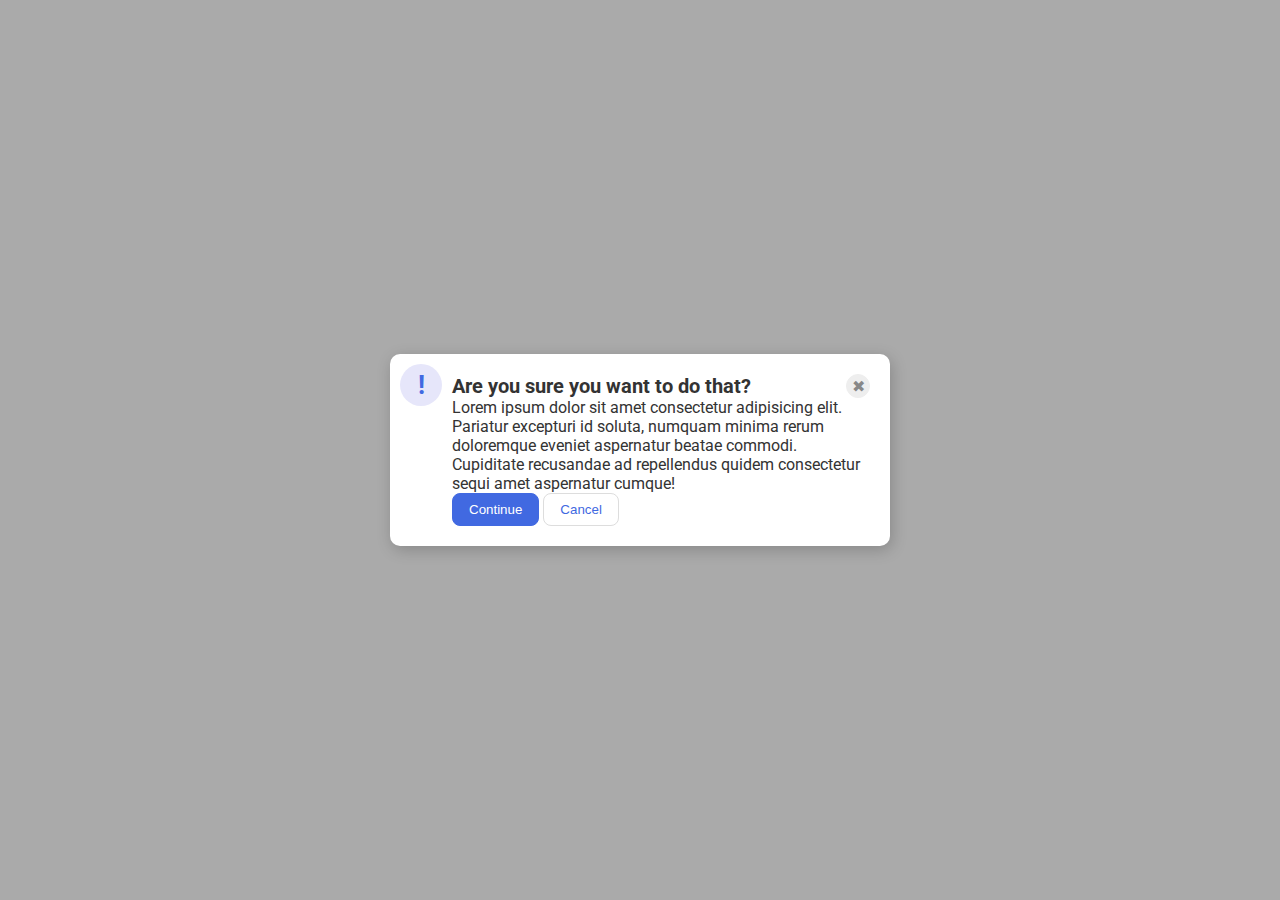
<file: foundations/flex/05-flex-modal/index.html>
<!DOCTYPE html>
<html lang="en">
  <head>
    <meta charset="UTF-8">
    <meta http-equiv="X-UA-Compatible" content="IE=edge">
    <meta name="viewport" content="width=device-width, initial-scale=1.0">
    <link rel="stylesheet" href="style.css">
    <title>Modal</title>
  </head>
  <body>
    <div class="modal">
      <div class="icon">!</div>
      <div class="non-icon">
        <div class="header"><strong>Are you sure you want to do that?</strong><button class="close-button">✖</button></div>
        <div class="text">Lorem ipsum dolor sit amet consectetur adipisicing elit. Pariatur excepturi id soluta, numquam minima rerum doloremque eveniet aspernatur beatae commodi. Cupiditate recusandae ad repellendus quidem consectetur sequi amet aspernatur cumque!</div>
        <button class="continue">Continue</button>
        <button class="cancel">Cancel</button>
      </div>
    </div>
  </body>
</html>
</file>
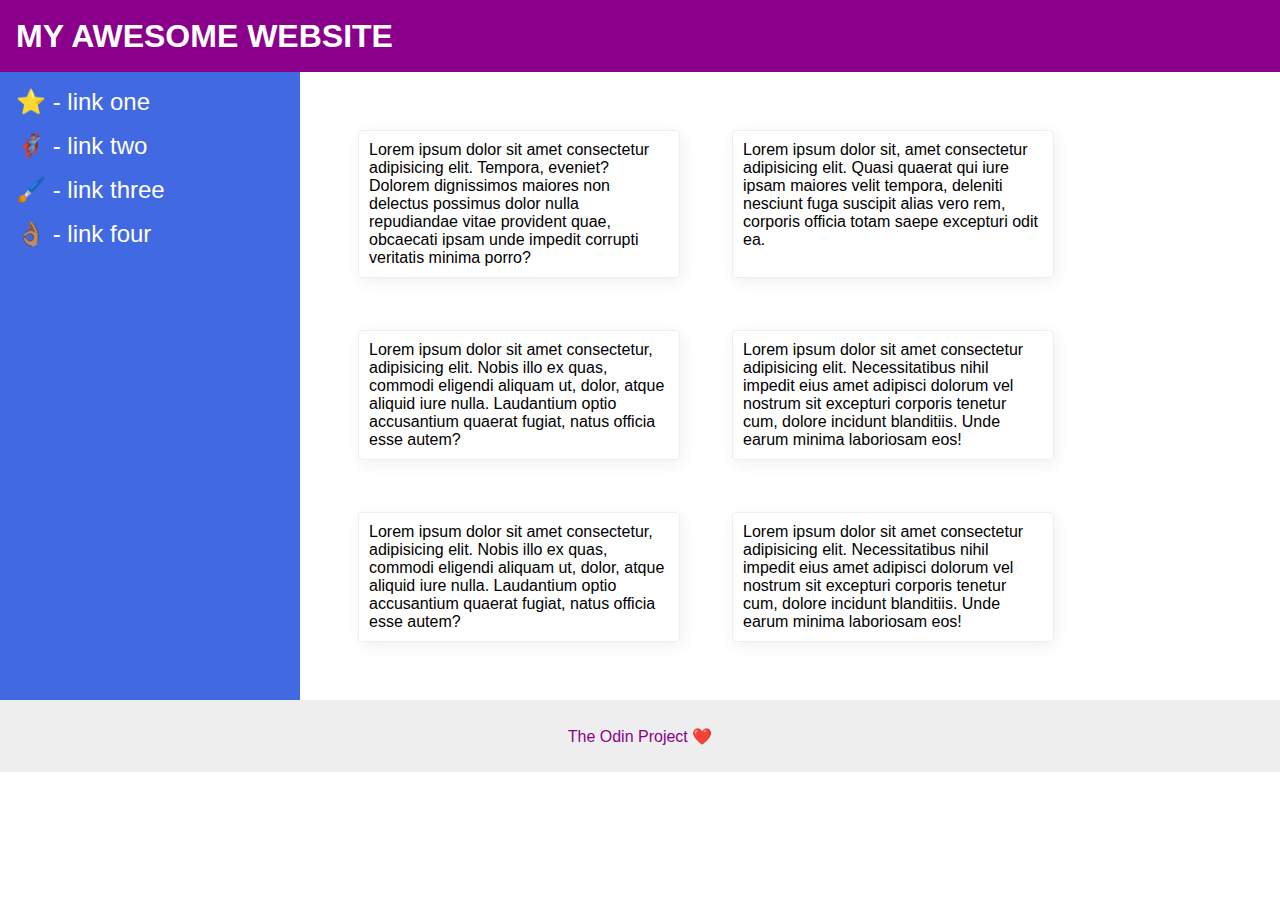
<file: foundations/flex/07-flex-layout-2/index.html>
<!DOCTYPE html>
<html lang="en">
  <head>
    <meta charset="UTF-8">
    <meta http-equiv="X-UA-Compatible" content="IE=edge">
    <meta name="viewport" content="width=device-width, initial-scale=1.0">
    <title>The Holy Grail</title>
    <link rel="stylesheet" href="style.css">
  </head>
  <body>
    <div class="header">
      MY AWESOME WEBSITE
    </div>
    <div class="content">
      <div class="sidebar">
        <ul>
          <li><a href="#">⭐ - link one</a></li>
          <li><a href="#">🦸🏽‍♂️ - link two</a></li>
          <li><a href="#">🖌️ - link three</a></li>
          <li><a href="#">👌🏽 - link four</a></li>
        </ul>
      </div>
      <div class="cards">
        <div class="card">Lorem ipsum dolor sit amet consectetur adipisicing elit. Tempora, eveniet? Dolorem dignissimos maiores non delectus possimus dolor nulla repudiandae vitae provident quae, obcaecati ipsam unde impedit corrupti veritatis minima porro?</div>
        <div class="card">Lorem ipsum dolor sit, amet consectetur adipisicing elit. Quasi quaerat qui iure ipsam maiores velit tempora, deleniti nesciunt fuga suscipit alias vero rem, corporis officia totam saepe excepturi odit ea.</div>
        <div class="card">Lorem ipsum dolor sit amet consectetur, adipisicing elit. Nobis illo ex quas, commodi eligendi aliquam ut, dolor, atque aliquid iure nulla. Laudantium optio accusantium quaerat fugiat, natus officia esse autem?</div>
        <div class="card">Lorem ipsum dolor sit amet consectetur adipisicing elit. Necessitatibus nihil impedit eius amet adipisci dolorum vel nostrum sit excepturi corporis tenetur cum, dolore incidunt blanditiis. Unde earum minima laboriosam eos!</div>
        <div class="card">Lorem ipsum dolor sit amet consectetur, adipisicing elit. Nobis illo ex quas, commodi eligendi aliquam ut, dolor, atque aliquid iure nulla. Laudantium optio accusantium quaerat fugiat, natus officia esse autem?</div>
        <div class="card">Lorem ipsum dolor sit amet consectetur adipisicing elit. Necessitatibus nihil impedit eius amet adipisci dolorum vel nostrum sit excepturi corporis tenetur cum, dolore incidunt blanditiis. Unde earum minima laboriosam eos!</div>
      </div>
    </div>
    <div class="footer">
      The Odin Project ❤️
    </div>
  </body>
</html>
</file>
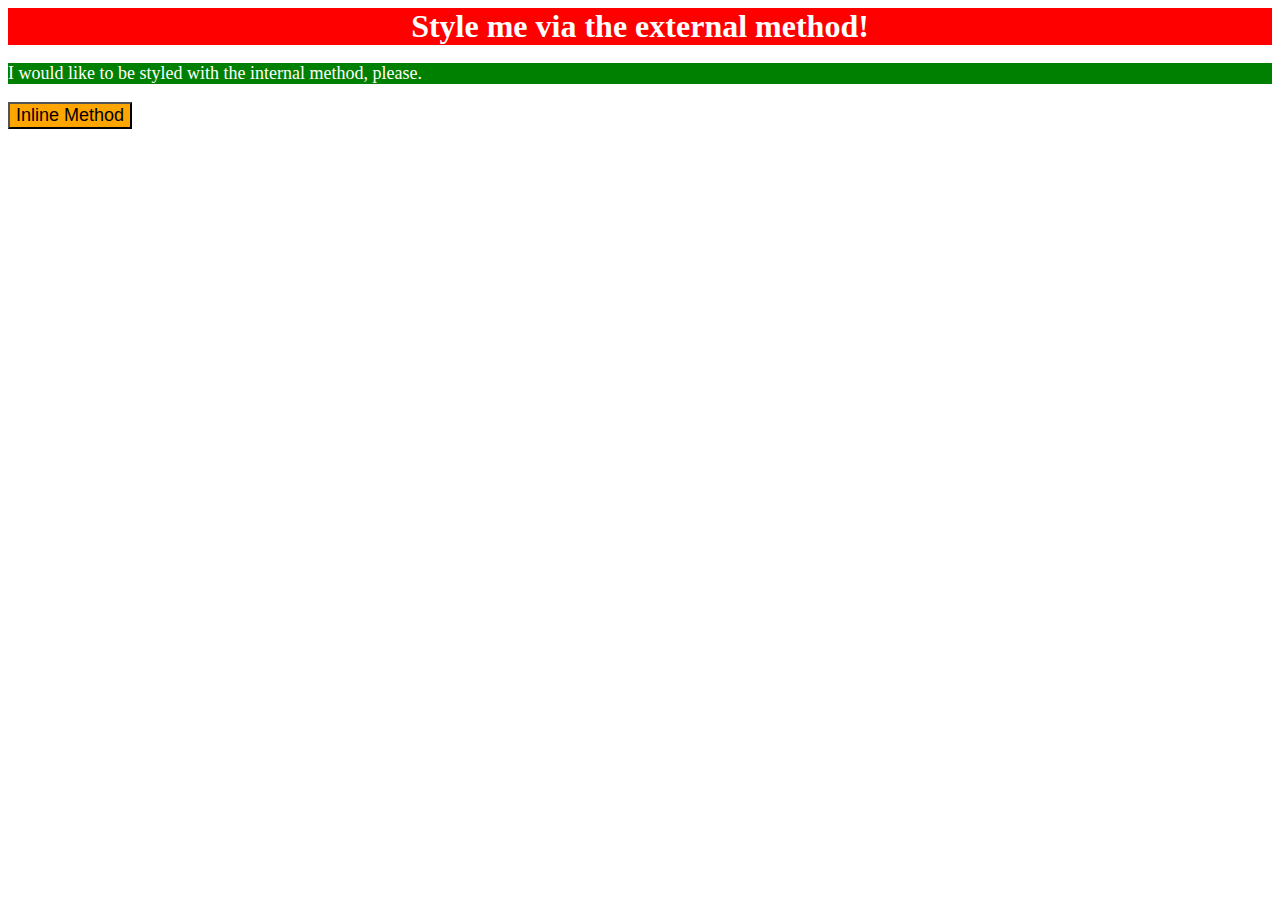
<file: foundations/intro-to-css/01-css-methods/index.html>
<!DOCTYPE html>
<html lang="en">
  <head>
    <meta charset="UTF-8">
    <meta http-equiv="X-UA-Compatible" content="IE=edge">
    <meta name="viewport" content="width=device-width, initial-scale=1.0">
    <title>Methods for Adding CSS</title>
    <link rel="stylesheet" href="styles.css">
    <style>
    p {
      background-color: green;
      color: white;
      font-size: 18px;
    }
    </style>
  </head>
  <body>
    <div>Style me via the external method!</div>
    <p>I would like to be styled with the internal method, please.</p>
    <button style="background-color: orange; font-size: 18px; color: black;">Inline Method</button>
  </body>
</html>
</file>
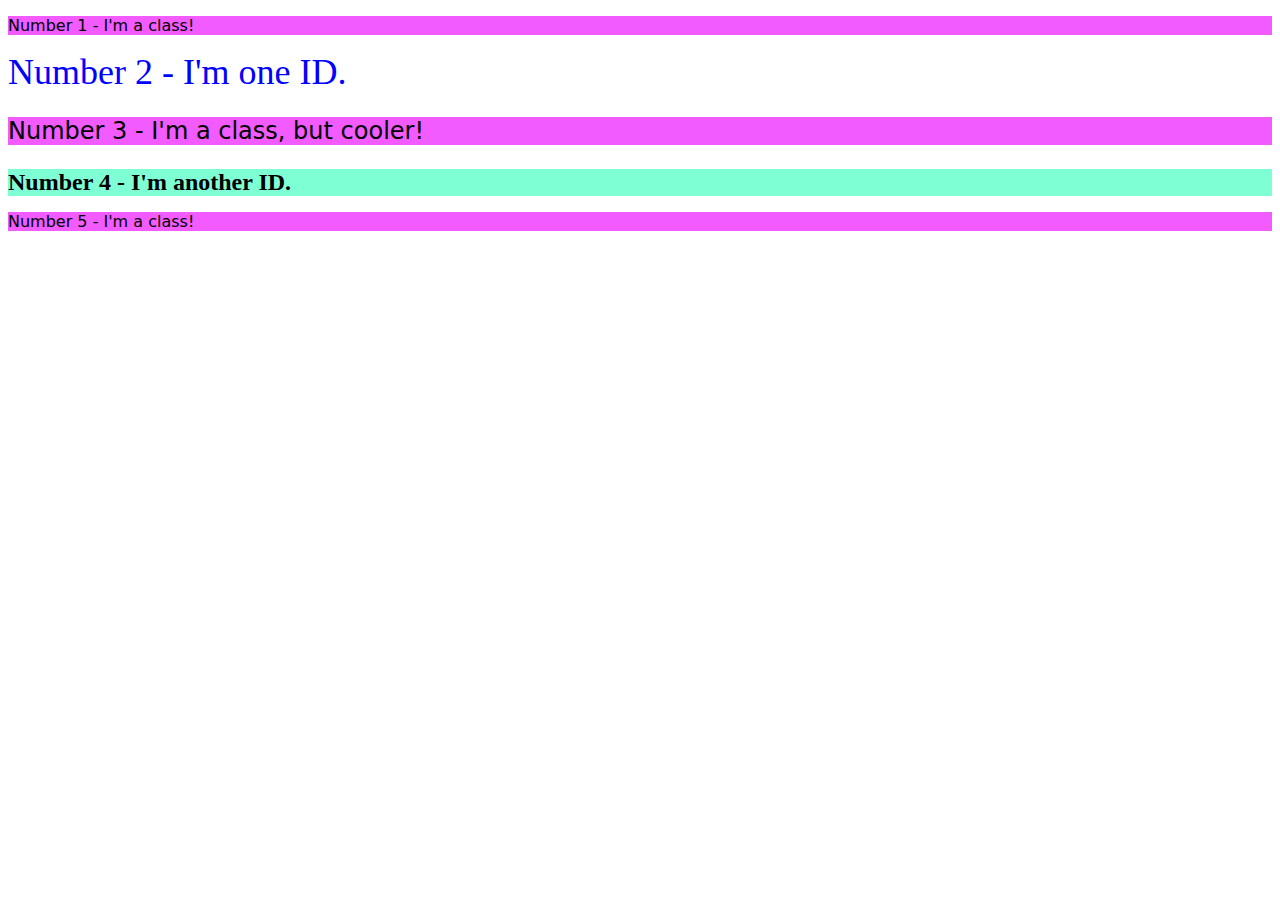
<file: foundations/intro-to-css/02-class-id-selectors/index.html>
<!DOCTYPE html>
<html lang="en">
  <head>
    <meta charset="UTF-8">
    <meta http-equiv="X-UA-Compatible" content="IE=edge">
    <meta name="viewport" content="width=device-width, initial-scale=1.0">
    <title>Class and ID Selectors</title>
    <link rel="stylesheet" href="style.css">
  </head>
  <body>
    <p>Number 1 - I'm a class!</p>
    <div id="oneID">Number 2 - I'm one ID.</div>
    <p style="font-size: 24px;">Number 3 - I'm a class, but cooler!</p>
    <div id="anotherID">Number 4 - I'm another ID.</div>
    <p>Number 5 - I'm a class!</p>
  </body>
</html>
</file>
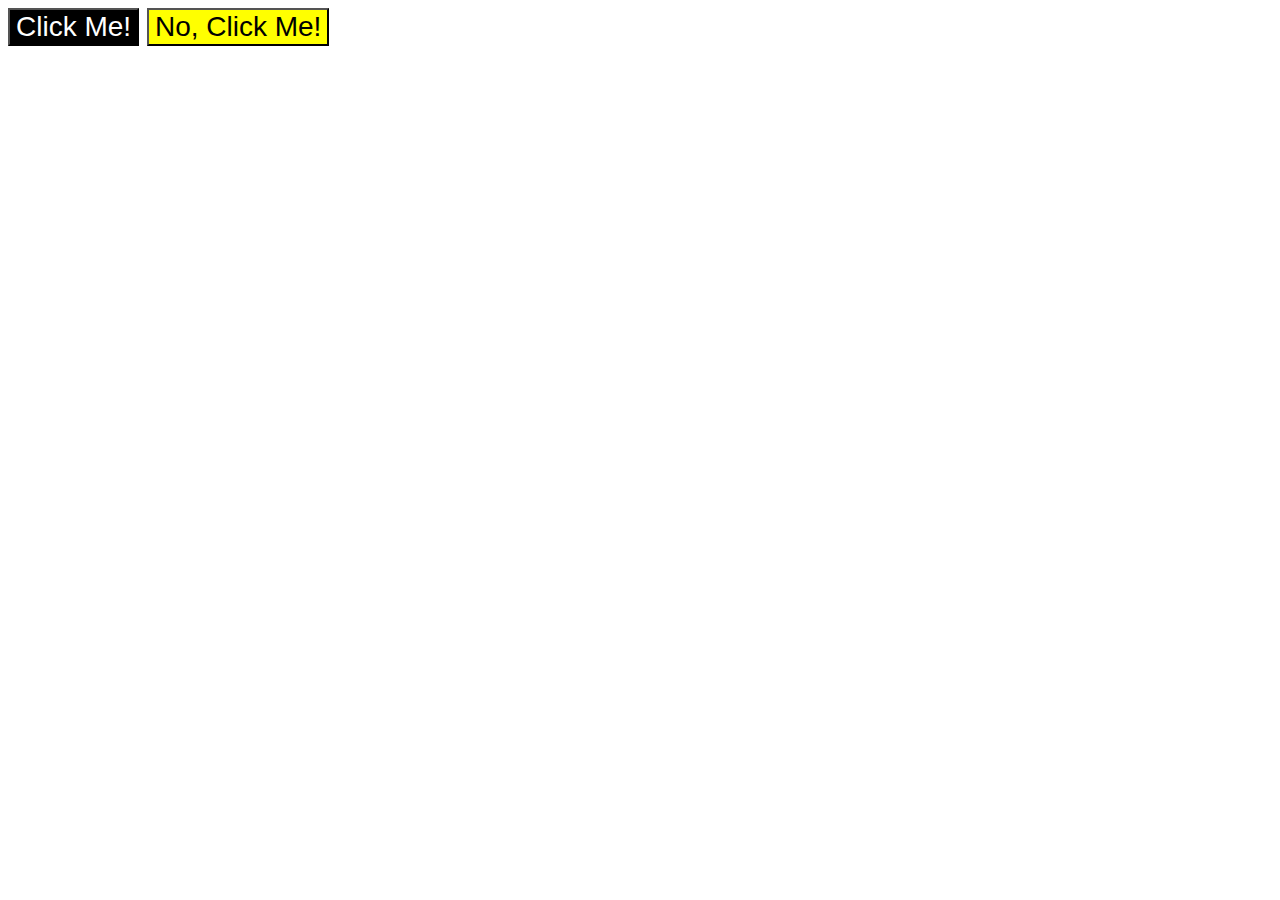
<file: foundations/intro-to-css/03-grouping-selectors/index.html>
<!DOCTYPE html>
<html lang="en">
  <head>
    <meta charset="UTF-8">
    <meta http-equiv="X-UA-Compatible" content="IE=edge">
    <meta name="viewport" content="width=device-width, initial-scale=1.0">
    <title>Grouping Selectors</title>
    <link rel="stylesheet" href="style.css">
  </head>
  <body>
    <button id="uno">Click Me!</button>
    <button id="dos">No, Click Me!</button>
  </body>
</html>
</file>
<file: foundations/flex/05-flex-modal/style.css>
@import url('https://fonts.googleapis.com/css2?family=Roboto:wght@400;700&display=swap');

html, body {
  height: 100%;
}

body {
  font-family: Roboto, sans-serif;
  margin: 0;
  background: #aaa;
  color: #333;
  /* I'll give you this one for free lol */
  display: flex;
  align-items: center;
  justify-content: center;
}

.modal {
  background: white;
  width: 480px;
  border-radius: 10px;
  box-shadow: 2px 4px 16px rgba(0,0,0,.2);
  display: flex;
  padding: 10px;
}

.icon {
  color: royalblue;
  font-size: 26px;
  font-weight: 700;
  background: lavender;
  width: 42px;
  height: 42px;
  border-radius: 50%;
  display: flex;
  align-items: center;
  justify-content: center;
}

.non-icon {
  flex: 1;
  padding: 10px;
  align-items:end
}

.close-button {
  background: #eee;
  border-radius: 50%;
  color: #888;
  font-weight: 400;
  font-size: 16px;
  height: 24px;
  width: 24px;
  display: flex;
  align-items: center;
  justify-content: center;
  border: 1px solid #eee;
  padding: 0;
  margin-left: auto;
}

button {
  cursor: pointer;
  padding: 8px 16px;
  border-radius: 8px;
}

button.continue {
  background: royalblue;
  border: 1px solid royalblue;
  color: white;
}

button.cancel {
  background: white;
  border: 1px solid #ddd;
  color: royalblue;
}

.header {
  display: flex;
}

strong {
  font-size: 20px;
}

.text {
  margin: 0px, 10px, 0px, 10px
}
</file>
<file: foundations/flex/07-flex-layout-2/style.css>
body {
  font-family: -apple-system, BlinkMacSystemFont, 'Segoe UI', Roboto, Oxygen, Ubuntu, Cantarell, 'Open Sans', 'Helvetica Neue', sans-serif;
  margin: 0;
  min-height: 100vh;
  display: flex;
  flex-direction: column;
}

/* ight: 100vh; */
/* overflow: hidden; */

.header {
  height: 72px;
  background: darkmagenta;
  color: white;
  font-size: 32px;
  font-weight: 900;
  display: flex;
  align-items: center;
  padding-left: 16px;
}

.footer {
  height: 72px;
  background: #eee;
  color: darkmagenta;
  display: flex;
  justify-content: center;
  align-items: center;
}

.sidebar {
  width: 300px;
  background: royalblue;
  box-sizing: border-box;
  flex-shrink: 0;
  padding: 16px;
}

ul {
  list-style-type: none;
  margin: 0;
  padding: 0;
  font-size: 24px;
}

li {
  margin-bottom: 16px;
}

a:link, a:visited, a:hover, a:active { 
  color: white;
  text-decoration: none; 
} 

.card {
  border: 1px solid #eee;
  box-shadow: 2px 4px 16px rgba(0,0,0,.06);
  border-radius: 4px;
  margin: 10px;
  padding: 10px;
  display: flex;
  width: 300px;
}

.content {
  display: flex;
  align-items: stretch;
}

.cards {
  padding: 48px;
  display: flex;
  flex-wrap: wrap;
  gap: 32px;
}

.body {
  display: flex;
  flex: 1;
}
</file>
<file: foundations/intro-to-css/01-css-methods/styles.css>
div {
    color: white;
    background-color: red;
    font-size: 32px;
    text-align: center;
    font-weight: bold;
}
</file>
<file: foundations/intro-to-css/02-class-id-selectors/style.css>
p {
    background-color: rgba(234, 0, 255, 0.645);
    font-family: Verdana, DejaVu Sans, sans-serif;
}

#oneID {
    color: blue;
    font-size: 36px;
}

#anotherID {
    background-color: aquamarine;
    font-size: 24px;
    font-weight: bold;
}
</file>
<file: foundations/intro-to-css/03-grouping-selectors/style.css>
* {
    font-size: 28px;
    font-family: Helvetica, 'Times New Roman', sans-serif;
}

#uno {
    background-color: black;
    color: white;
}

#dos {
    background-color: yellow;
}
</file>
